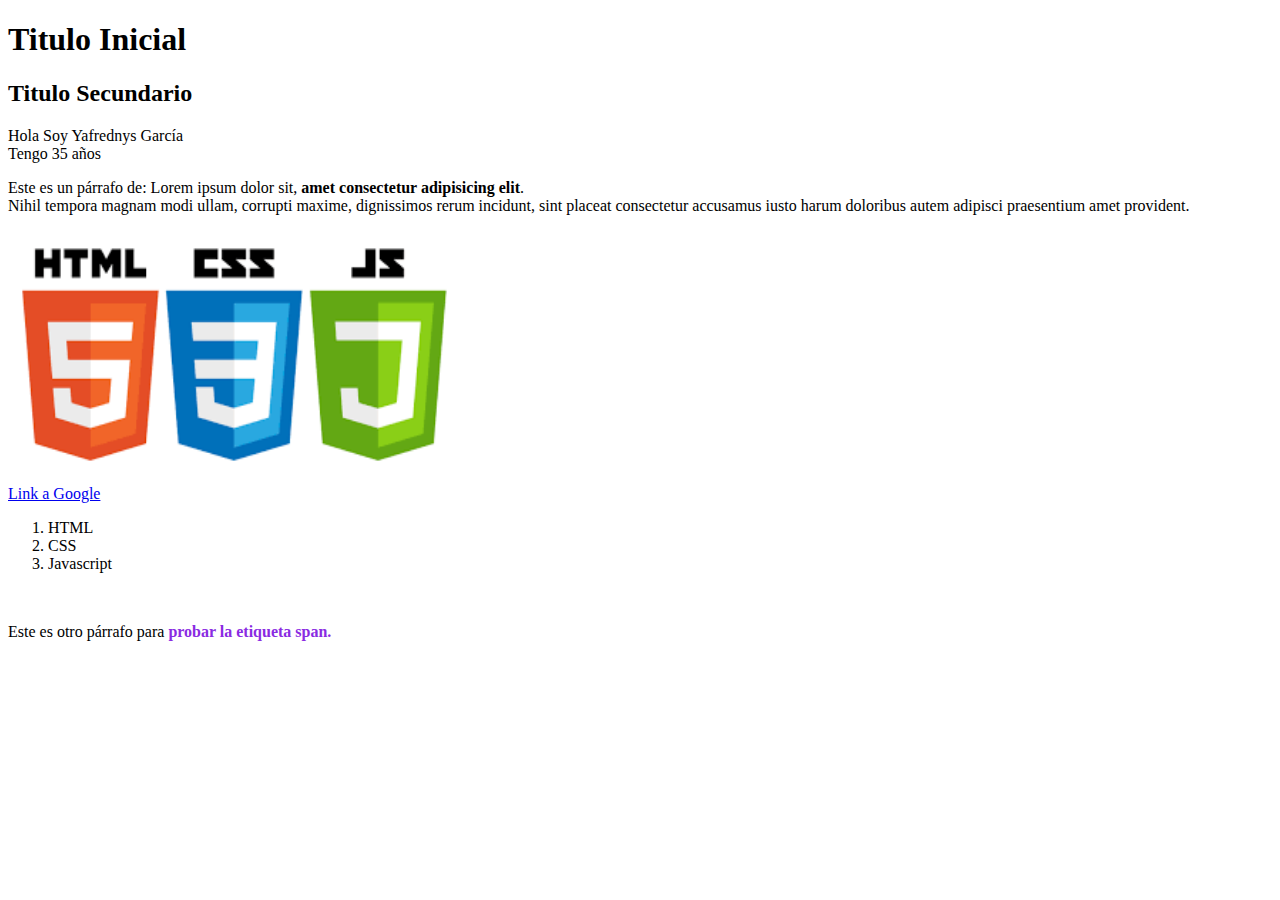
<file: Index.html>
<!DOCTYPE html>
<html lang="en">
<head>
    <meta charset="UTF-8">
    <meta http-equiv="X-UA-Compatible" content="IE=edge">
    <meta name="viewport" content="width=device-width, initial-scale=1.0">
    <title>Titulo de La Página</title>
</head>
<body>
    <h1>Titulo Inicial</h1>
    <h2>Titulo Secundario</h2>

<p>Hola Soy Yafrednys García <br>Tengo 35 años</p>

<p>Este es un párrafo de: Lorem ipsum dolor sit, <strong> amet consectetur adipisicing elit</strong>. <br>Nihil tempora magnam modi ullam, corrupti maxime, dignissimos rerum incidunt, sint placeat consectetur accusamus iusto harum doloribus autem adipisci praesentium amet provident.</p>
<div>
<img src="imagen.png" alt="nombre de imagen" width="450px" height="250px">
</div>
<a href="https://www.google.com/">Link a Google</a>
<div>
    <ol>
        <li>HTML</li>
        <li>CSS</li>
        <li>Javascript</li>
        </ol>
        <br>
    <p>Este es otro párrafo para <strong><span style="color:blueviolet">probar la etiqueta span.</strong></span></p>
</div>
</body>
</html>
</file>
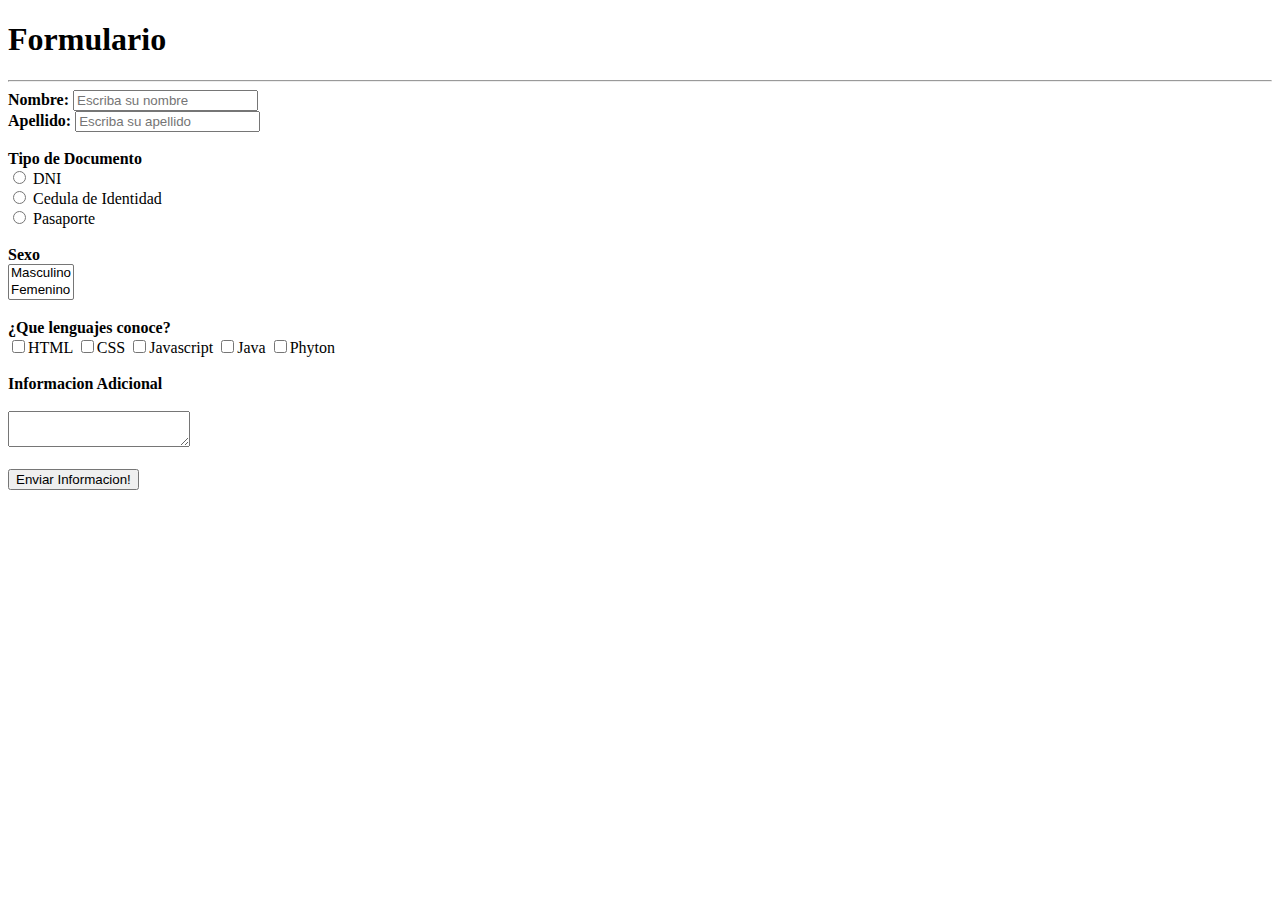
<file: formulario.html>
<!DOCTYPE html>
<html lang="en">
<head>
    <meta charset="UTF-8">
    <meta http-equiv="X-UA-Compatible" content="IE=edge">
    <meta name="viewport" content="width=device-width, initial-scale=1.0">
    <title>Formulario Yafrednys</title>
</head>
<body>
    <h1>Formulario</h1>
    <hr>
    <form action="envio.php" method="post" name="formulario de Inscripcion / Yafrednys">
            <strong><label for="nombre">Nombre:</label></strong>
            <input type="text" id="nombre" name="nombre" placeholder="Escriba su nombre" maxlength="20">
        <br>
            <strong><label for="apellido">Apellido:</label></strong>
            <input type="text" id="apellido" name="apellido" placeholder="Escriba su apellido" maxlength="20">
        <br><br>
       <strong> <label for="TipoDocumento">Tipo de Documento</label></strong><br>
        <input type="radio" id="dni" name="tipoDocumento" value="DNI">
        <label for="DNI">DNI</label><br>
        <input type="radio" id="Cedula de Identidad" name="tipoDocumento" value="Cedula de Identidad">
        <label for="cedula">Cedula de Identidad</label><br>
        <input type="radio" id="Pasaporte" name="tipoDocumento" value="Pasaporte">
        <label for="Pasaporte">Pasaporte</label> 
        <br><br>
        <strong><label for="asunto">Sexo</label></strong><br>
        <select name="asunto" id="asunto" size="2">
            <option value="Masculino">Masculino</option>
            <option value="Femenino">Femenino</option>
        </select>
        <br><br>
       <strong><label for="leguajes">¿Que lenguajes conoce?</label></strong>
	<div class="leguaje">		
		<input type="checkbox" value="HTML" id="HTML"><label for="HTML">HTML</label>
		<input type="checkbox" value="CSS" id="CSS"><label for="CSS">CSS</label>
		<input type="checkbox" value="Javascript" id="Javascript"><label for="Javascript">Javascript</label>
		<input type="checkbox" value="Java" id="Java"><label for="Java">Java</label>
        <input type="checkbox" value="Phyton" id="Phyton"><label for="Phyton">Phyton</label>
	</div>
    <br>
    <strong><label for="mensaje">Informacion Adicional</label></strong>
    <br><br>
	<textarea name="mensaje" id="mensaje" maxlength="300"></textarea><br><br>
    <button type="button">Enviar Informacion!</button> 

    </form>
</body>
</html>
</file>
